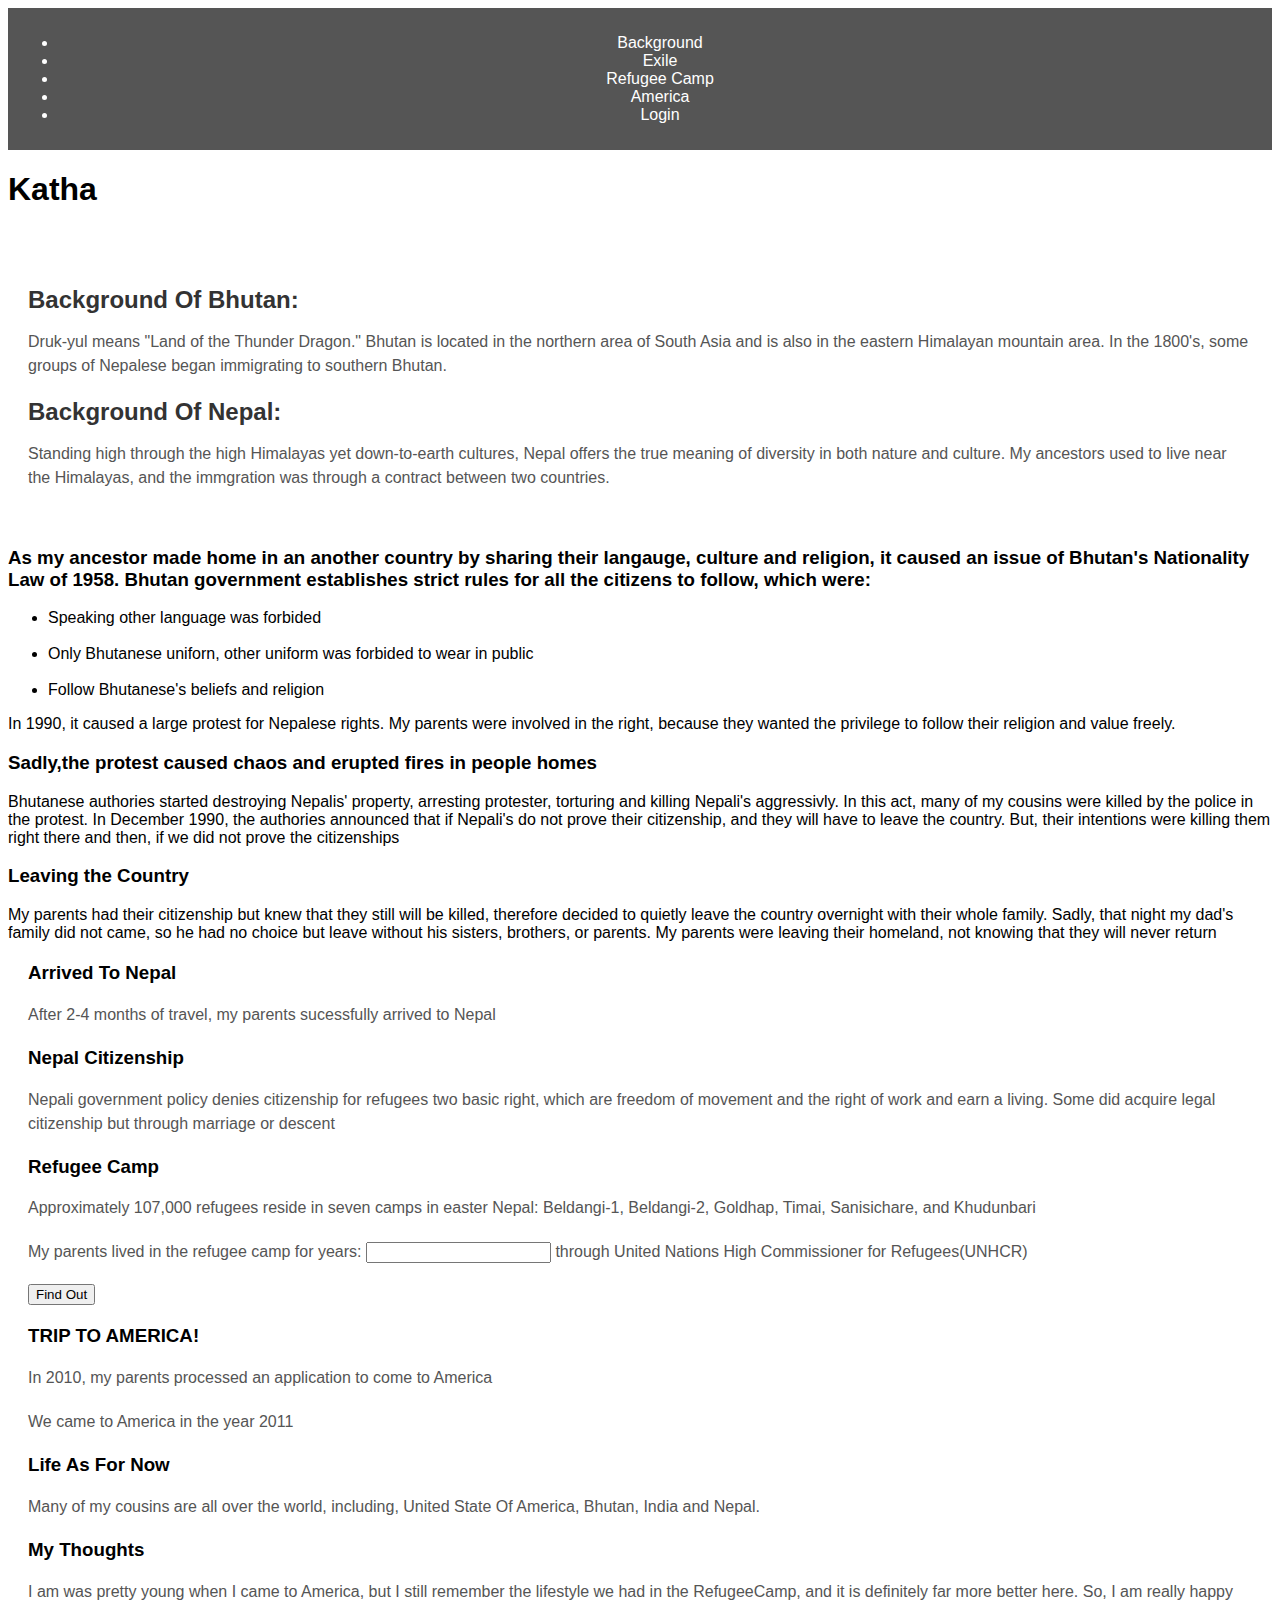
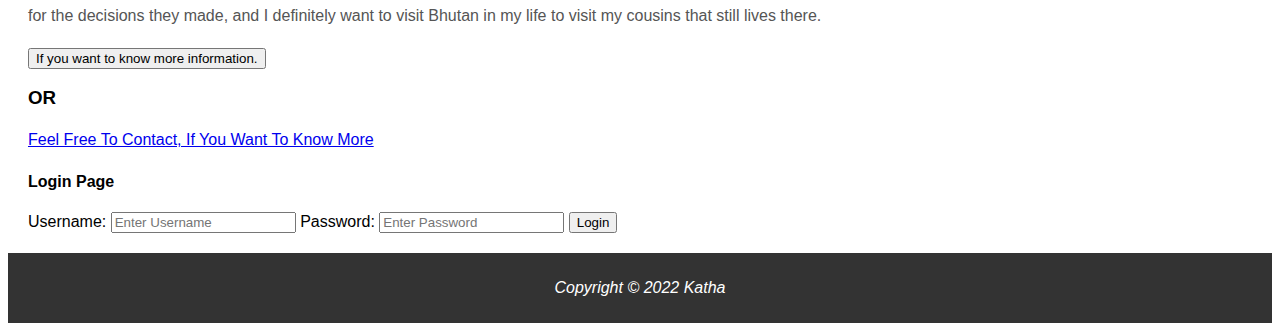
<file: index.html.html>
<!--Html Make Something Creative-->
<html>
	<head>
		<title>Namaste</title>
		<link rel="stylesheet" text="type/css" href="CreativeCSS.css"> 
		<script src="Creative.js"></script>
		<meta name = "description" content="A website containing information about forgetting story of Bhutanese Nepalese">
	</head>
	<main>
	<div class="front">
		<div class="navbar">
			<nav>
			<ul>
			<li><a href="#Background">Background</a></li>
			<li><a href="#Exile">Exile</a></li>
			<li><a href="#RefugeeCamp">Refugee Camp</a></li>
			<li><a href="#America">America</a></li>
			<li><a href="#Login">Login</a></li>
			</nav>
			
		</ul>
		</div>
		<h1>Katha</h1>
		<br/>
		<!--<div class="Heading2">Bhutanese Nepalese</div>-->
	
		<!--<img src="Image/NepalFlag.jpg" class="NepalFlag">-->
		<!--<img src="Image/BhutanFlag.jpg" class="BhutanFlag">-->
	</div>
	</main>
	<br/>
	<body>
	<section>
	<div class="Page2">
	<div class="BhutanPage">
	<h2 id="Background">Background Of Bhutan:</h2>
	<p>Druk-yul means "Land of the Thunder Dragon."
	Bhutan is located in the northern area of South Asia and is also in the eastern Himalayan mountain area. In the 1800's, some groups of Nepalese began immigrating to southern Bhutan. 
	</p>
	</div>
	<!--<img src="Image/BhutanFlag.jpg" class="BhutanFlag">-->
	<div class="Landscape">
	<!--<img src="Image/Bhutan.jpg" class="Bhutan">->
	<!--<img src="Image/KingQueen.jpg" class="KingQueen">-->
	<!--<img src="Image/People.jpg" class="People">-->
	<!--<img src="Image/Mountains.jpg" class="Mountains">-->
	<div class="NepalPage">
	<h2 id="Background">Background Of Nepal:</h2>
	<p>Standing high through the high Himalayas yet down-to-earth cultures, Nepal offers the true meaning of diversity in both nature and culture. 
	My ancestors used to live near the Himalayas, and the immgration was through a contract between two countries.</p>
	<!--<img src="Image/NepalFlag.jpg" class="NepalFlag">-->
	<!--<img src="Image/Nepal.jpg" class="Nepal">-->
	<!--<img src="Image/Culture.jpg" class="Culture">-->
	<!--<img src="Image/Massacre.jpg" class="Massacre">-->
	<!--<img src="Image/Panchthar.jpg" class="Panchthar">-->
	</div>
	<!--<img src="Image/NepalFlag.jpg" class="NepalFlag">-->
	</div>
	<!--<div class="PageBreak"><em>CopyRight & copy; 2022 Chandra Dhimal </em></div>-->
	</div>
	</section>
	<br/>
	
	
		<div class="Third">
		<div id="Exile">
		<div class="section1">
		<h3>As my ancestor made home in an another country by sharing their langauge, culture and religion, it caused an issue of Bhutan's Nationality Law of 1958. Bhutan government establishes strict rules for all the citizens to follow, which were:</h3>
			<ul>
					<li>Speaking other language was forbided</li> <br/>
					<li>Only Bhutanese uniforn, other uniform was forbided to wear in public</li> <br/>
					<li>Follow Bhutanese's beliefs and religion</li> <!--This Rules are what my parents told me, and not through any research, because they were the one physically experienced it-->
					
			</ul>
			<p>In 1990, it caused a large protest for Nepalese rights. My parents were involved in the right, because they wanted the privilege to follow their religion and value freely.</p>
			</div>
			<div class="section2">
				<h3>Sadly,the protest caused chaos and erupted fires in people homes</h3>
				<p>Bhutanese authories started destroying Nepalis' property, arresting protester, torturing and killing Nepali's aggressivly. In this act, many of my cousins were killed by the police in the protest. In December 1990, the authories announced that if Nepali's do not prove their citizenship, and they will have to leave the country. But, their intentions were killing them right there and then, if we did not prove the citizenships</p>
			</div>
			<div class="section3">
			<h3>Leaving the Country</h3>
			<p>My parents had their citizenship but knew that they still will be killed, therefore decided to quietly leave the country overnight with their whole family. Sadly, that night my dad's family did not came, so he had no choice but leave without his sisters, brothers, or parents. My parents were leaving their homeland, not knowing that they will never return</p>
			</div>
			</div>
			
		</div>

	<section>
		<div id="RefugeeCamp">
			<div class="Camp1">
			<h3>Arrived To Nepal</h3>
				<p>After 2-4 months of travel, my parents sucessfully arrived to Nepal</p>
				<!--<img src="Image/Village.jpg" class="Village">-->
				</div>
			<div class="Camp2">
			<h3>Nepal Citizenship</h3>
				<p>Nepali government policy denies citizenship for refugees two basic right, which are freedom of movement and the right of work and earn a living. Some did acquire legal citizenship but through marriage or descent</p>
				</div>
			<div class="Camp3">
			<h3>Refugee Camp</h3>
				<p>Approximately 107,000 refugees reside in seven camps in easter Nepal: Beldangi-1, Beldangi-2, Goldhap, Timai, Sanisichare, and Khudunbari</p>
				<p>My parents lived in the refugee camp for years:
				<input id="myInput" type="text"> through United Nations High Commissioner for Refugees(UNHCR)</p>
					<button id="Time" onclick=" WhatYearFunction()">Find Out</button>
					<p id="Years"></p>
				</div>
		
		
		
		
		</div>
	
	
	</section>
	

	
	
	
	<section>
		<div id="America">
		<div class="America1">
		<h3>TRIP TO AMERICA!</h3>
		<p>In 2010, my parents processed an application to come to America</p>
		<p>We came to America in the year 2011</p>
		</div>
		<div class="America2">
		<h3>Life As For Now</h3>
		<p>Many of my cousins are all over the world, including, United State Of America, Bhutan, India and Nepal.</p>
		</div>
		<div class="America3">
		<h3>My Thoughts</h3>
		<p>I am was pretty young when I came to America, but I still remember the lifestyle we had in the RefugeeCamp, and it is definitely far more better here. So, I am really happy for the decisions they made, and I definitely want to visit Bhutan in my life to visit my cousins that still lives there. </p>
		<div class="MoreInformation">
		<button onclick="MoreInformation()">If you want to know more information.</button>
		<h3>OR</h3>
		<p><a href="mailto:chdhimal@millersville.edu">Feel Free To Contact, If You Want To Know More</a></p>
		</div>

		</div>
		
	
		</div>
	
	

	
	</section>

		<section>
		<form class="Contact" action= "http://www.randyconnolly.com/tests/process.php
"method="post">
		<div class="Page">
		<div class ="LoginPage">
			<h2 id="Login"></h2>
			<h4> Login Page </h4>
				<label>Username: </label>
				<input type="text" placeholder="Enter Username">
				<label>Password: </label>
				<input type="password" name="password" placeholder="Enter Password">
				<!--<button onclick="ItisaFunction()">Login</button>-->
				<input type="submit" name="submit" value="Login">
			</div>
			</div>
	</form>	
		
		
		
		</section>
	
	<!--<section>
	<form class="Contact" action= "http://www.randyconnolly.com/tests/process.php
"method="post">
		<div id="ContactInformation">
	<div class="ContactMe">
	<p>To Learn More, Please Feel Free To Contact Me, Please Fill Out This Form</p>
	<input  id="Email" type="text" name="email" placeholder="Write Your Email"> 
	<input type="data" name="phone number" placeholder="Write Your Phone Number"> <br/>
	<input type="submit" name="submit" value="Click to submit">
	</div>
	</div>
	</form>	
	
	
	
	
	
	
	
	</section>-->
	<meta name="Author" Content="Chandra Dhimal">
</body>
<footer>

	<p><em> Copyright &copy; 2022 Katha </em></p>

</footer>

</html>
</file>
<file: CreativeCSS.css>
body {
  font-family: Arial, sans-serif;
}

header {
  background-color: #333;
  color: #fff;
  padding: 20px;
  text-align: center;
}

nav {
  background-color: #555;
  color: #fff;
  padding: 10px;
  text-align: center;
}

nav a {
  color: #fff;
  text-decoration: none;
  margin: 0 10px;
}

nav a:hover {
  text-decoration: underline;
}

section {
  margin: 20px;
}

section h2 {
  color: #333;
  font-size: 24px;
  margin-bottom: 10px;
}

section p {
  color: #555;
  font-size: 16px;
  line-height: 1.5;
  margin-bottom: 20px;
}

section img {
  display: block;
  margin: auto;
  max-width: 100%;
}

footer {
  background-color: #333;
  color: #fff;
  padding: 10px;
  text-align: center;
}
</file>
